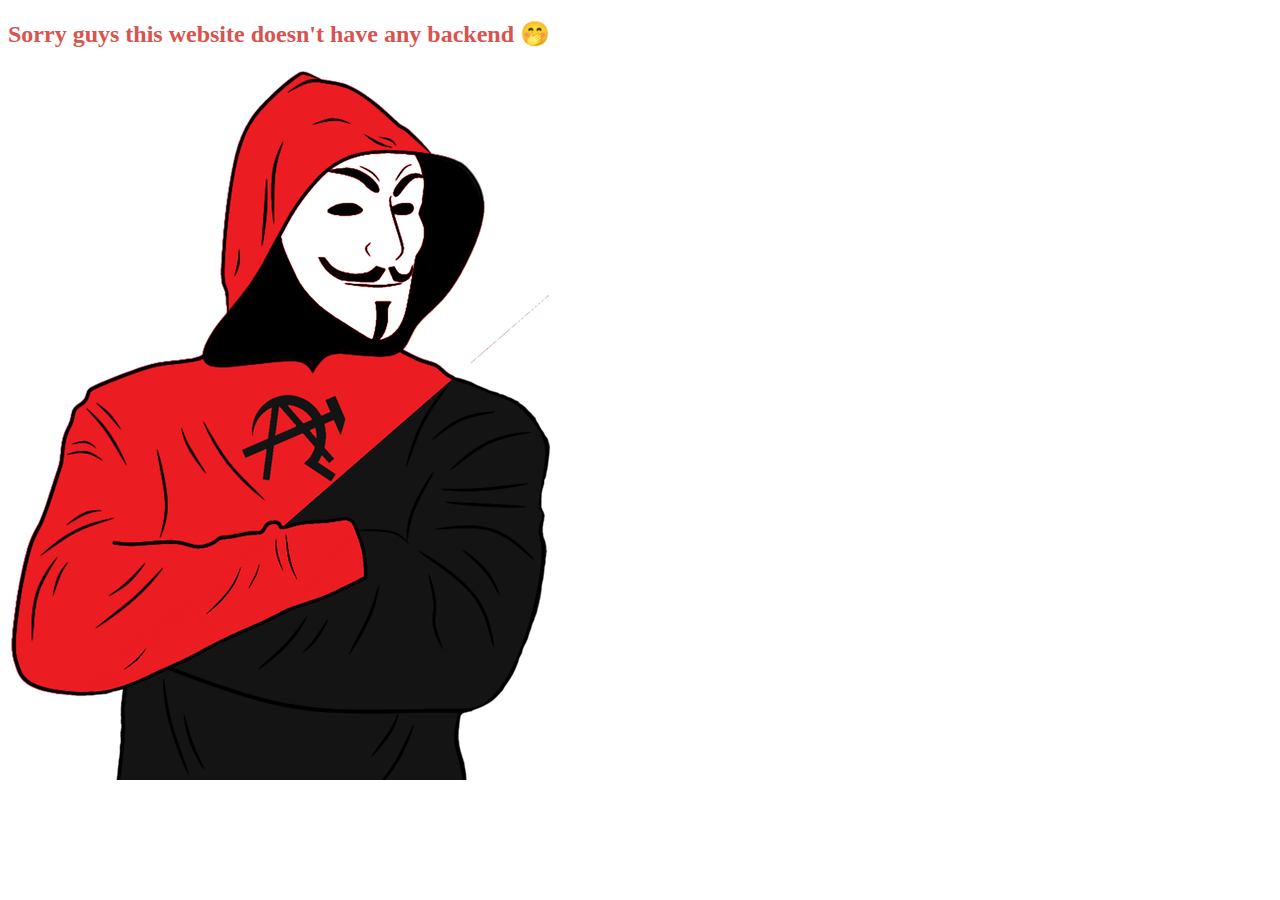
<file: destination.html>
<!DOCTYPE html>
<html>
  <head>
    <meta http-equiv="content-type" content="text/html; charset=utf-8" />
  
    <title>Submitted </title>
    
  </head>
  <body>
   <h2 style="color: #d9534f">Sorry guys this website doesn't have any backend 🤭 </h2>
   <img src="/images/Redblack.png" alt="photo" />
    </body>
  
</html>
</file>
